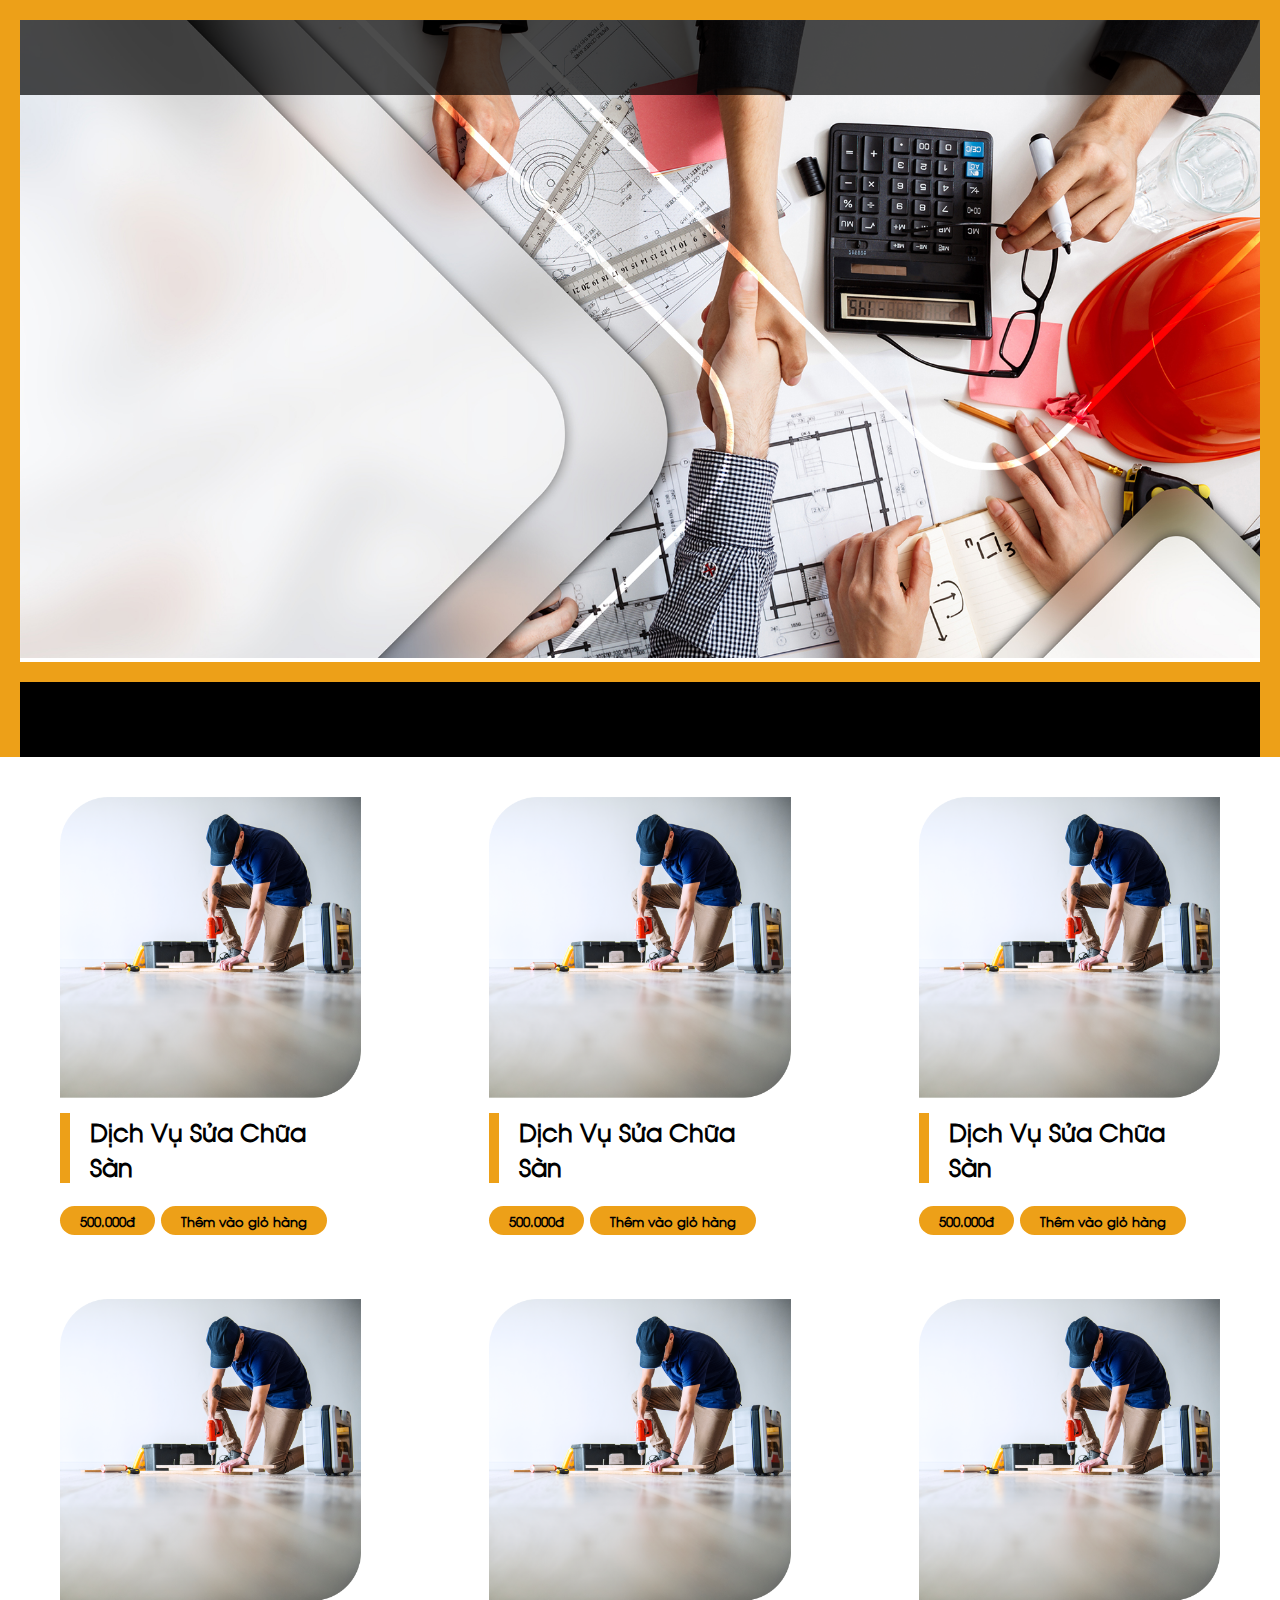
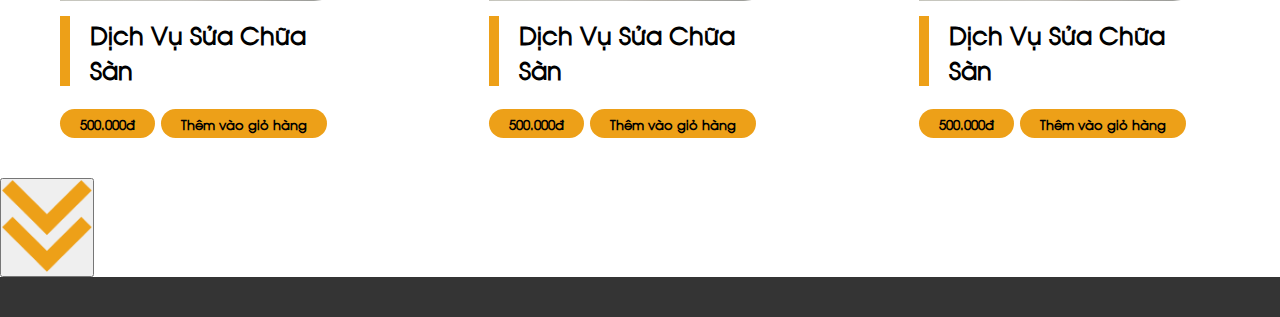
<file: goi-dich-vu.html>
<!doctype html>
<html lang="en">

<head>
    <title>Title</title>
    <!-- Required meta tags -->
    <meta charset="utf-8">
    <meta name="viewport" content="width=device-width, initial-scale=1, shrink-to-fit=no">
    <meta name="description" content="" />
    <meta name="author" content="" />
    <meta name="generator" content="" />
    <link rel='icon' href='images/favicon.ico' type='image/x-icon' />

    <!-- Bootstrap CSS v5.2.1 -->
    <link href="https://cdn.jsdelivr.net/npm/bootstrap@5.2.1/dist/css/bootstrap.min.css" rel="stylesheet"
        integrity="sha384-iYQeCzEYFbKjA/T2uDLTpkwGzCiq6soy8tYaI1GyVh/UjpbCx/TYkiZhlZB6+fzT" crossorigin="anonymous">
    <!-- FontAwesome 6.2.0 CSS -->
    <link rel="stylesheet" href="https://cdnjs.cloudflare.com/ajax/libs/font-awesome/6.2.0/css/all.min.css"
        integrity="sha512-xh6O/CkQoPOWDdYTDqeRdPCVd1SpvCA9XXcUnZS2FmJNp1coAFzvtCN9BmamE+4aHK8yyUHUSCcJHgXloTyT2A=="
        crossorigin="anonymous" referrerpolicy="no-referrer" />
    <!-- owl carousel -->
    <link rel="stylesheet" href="https://cdnjs.cloudflare.com/ajax/libs/OwlCarousel2/2.3.4/assets/owl.carousel.min.css"
        integrity="sha512-tS3S5qG0BlhnQROyJXvNjeEM4UpMXHrQfTGmbQ1gKmelCxlSEBUaxhRBj/EFTzpbP4RVSrpEikbmdJobCvhE3g=="
        crossorigin="anonymous" referrerpolicy="no-referrer" />
    <link rel="stylesheet"
        href="https://cdnjs.cloudflare.com/ajax/libs/OwlCarousel2/2.3.4/assets/owl.theme.default.min.css"
        integrity="sha512-sMXtMNL1zRzolHYKEujM2AqCLUR9F2C4/05cdbxjjLSRvMQIciEPCQZo++nk7go3BtSuK9kfa/s+a4f4i5pLkw=="
        crossorigin="anonymous" referrerpolicy="no-referrer" />

    <link rel="stylesheet" href="./css/style.css">

</head>

<body>
    <header id="header"></header>
    <main>
        <section class="banner">
            <img src="./img/SLIDE 1.jpg" alt="" class="w-100">
        </section>

        <section class="menu"></section>

        <section class="service-grid">
            <div class="service-item">
                <img src="./img/IMAGE SỬA SÀN.png" alt="">
                <h4>dịch vụ sửa chữa sàn</h4>
                <div class="w-100 d-flex flex-wrap justify-content-around align-items-center gap-3">
                    <button type="button">
                        500.000đ
                    </button>
                    <button type="button">
                        Thêm vào giỏ hàng
                    </button>
                </div>
            </div>
            <div class="service-item">
                <img src="./img/IMAGE SỬA SÀN.png" alt="">
                <h4>dịch vụ sửa chữa sàn</h4>
                <div class="w-100 d-flex flex-wrap justify-content-around align-items-center gap-3">
                    <button type="button">
                        500.000đ
                    </button>
                    <button type="button">
                        Thêm vào giỏ hàng
                    </button>
                </div>
            </div>
            <div class="service-item">
                <img src="./img/IMAGE SỬA SÀN.png" alt="">
                <h4>dịch vụ sửa chữa sàn</h4>
                <div class="w-100 d-flex flex-wrap justify-content-around align-items-center gap-3">
                    <button type="button">
                        500.000đ
                    </button>
                    <button type="button">
                        Thêm vào giỏ hàng
                    </button>
                </div>
            </div>
            <div class="service-item">
                <img src="./img/IMAGE SỬA SÀN.png" alt="">
                <h4>dịch vụ sửa chữa sàn</h4>
                <div class="w-100 d-flex flex-wrap justify-content-around align-items-center gap-3">
                    <button type="button">
                        500.000đ
                    </button>
                    <button type="button">
                        Thêm vào giỏ hàng
                    </button>
                </div>
            </div>
            <div class="service-item">
                <img src="./img/IMAGE SỬA SÀN.png" alt="">
                <h4>dịch vụ sửa chữa sàn</h4>
                <div class="w-100 d-flex flex-wrap justify-content-around align-items-center gap-3">
                    <button type="button">
                        500.000đ
                    </button>
                    <button type="button">
                        Thêm vào giỏ hàng
                    </button>
                </div>
            </div>
            <div class="service-item">
                <img src="./img/IMAGE SỬA SÀN.png" alt="">
                <h4>dịch vụ sửa chữa sàn</h4>
                <div class="w-100 d-flex flex-wrap justify-content-around align-items-center gap-3">
                    <button type="button">
                        500.000đ
                    </button>
                    <button type="button">
                        Thêm vào giỏ hàng
                    </button>
                </div>
            </div>
        </section>

        <div class="w-100 d-flex justify-content-center">
            <button class="my-5 mx-auto bg-transparent border-0">
                <img src="./img/ICON XEM THÊM.png" alt="" style="width: 7vw;">
            </button>
        </div>

        <section class="mobileApp"></section>
    </main>
    <footer id="footer"></footer>

    <!-- Jquery -->
    <script src="https://cdnjs.cloudflare.com/ajax/libs/jquery/3.7.0/jquery.min.js"
        integrity="sha512-3gJwYpMe3QewGELv8k/BX9vcqhryRdzRMxVfq6ngyWXwo03GFEzjsUm8Q7RZcHPHksttq7/GFoxjCVUjkjvPdw=="
        crossorigin="anonymous" referrerpolicy="no-referrer"></script>
    <!-- Bootstrap JavaScript Libraries -->
    <script src="https://cdn.jsdelivr.net/npm/@popperjs/core@2.11.6/dist/umd/popper.min.js"
        integrity="sha384-oBqDVmMz9ATKxIep9tiCxS/Z9fNfEXiDAYTujMAeBAsjFuCZSmKbSSUnQlmh/jp3" crossorigin="anonymous">
        </script>

    <!-- owl carousel -->
    <script src="https://cdn.jsdelivr.net/npm/bootstrap@5.2.1/dist/js/bootstrap.min.js"
        integrity="sha384-7VPbUDkoPSGFnVtYi0QogXtr74QeVeeIs99Qfg5YCF+TidwNdjvaKZX19NZ/e6oz" crossorigin="anonymous">
        </script>
    <script src="https://cdnjs.cloudflare.com/ajax/libs/OwlCarousel2/2.3.4/owl.carousel.min.js"
        integrity="sha512-bPs7Ae6pVvhOSiIcyUClR7/q2OAsRiovw4vAkX+zJbw3ShAeeqezq50RIIcIURq7Oa20rW2n2q+fyXBNcU9lrw=="
        crossorigin="anonymous" referrerpolicy="no-referrer"></script>

    <script src="./js/main.js"></script>

    <script type="text/javascript">
        $(document).ready(function () {
            $("#header").load("./layout/_header");
            $("#footer").load("./layout/_footer");
            $(".menu").load("./layout/_menu");
            $(".mobileApp").load("./layout/_mobileApp");
        });
    </script>

</body>

</html>
</file>
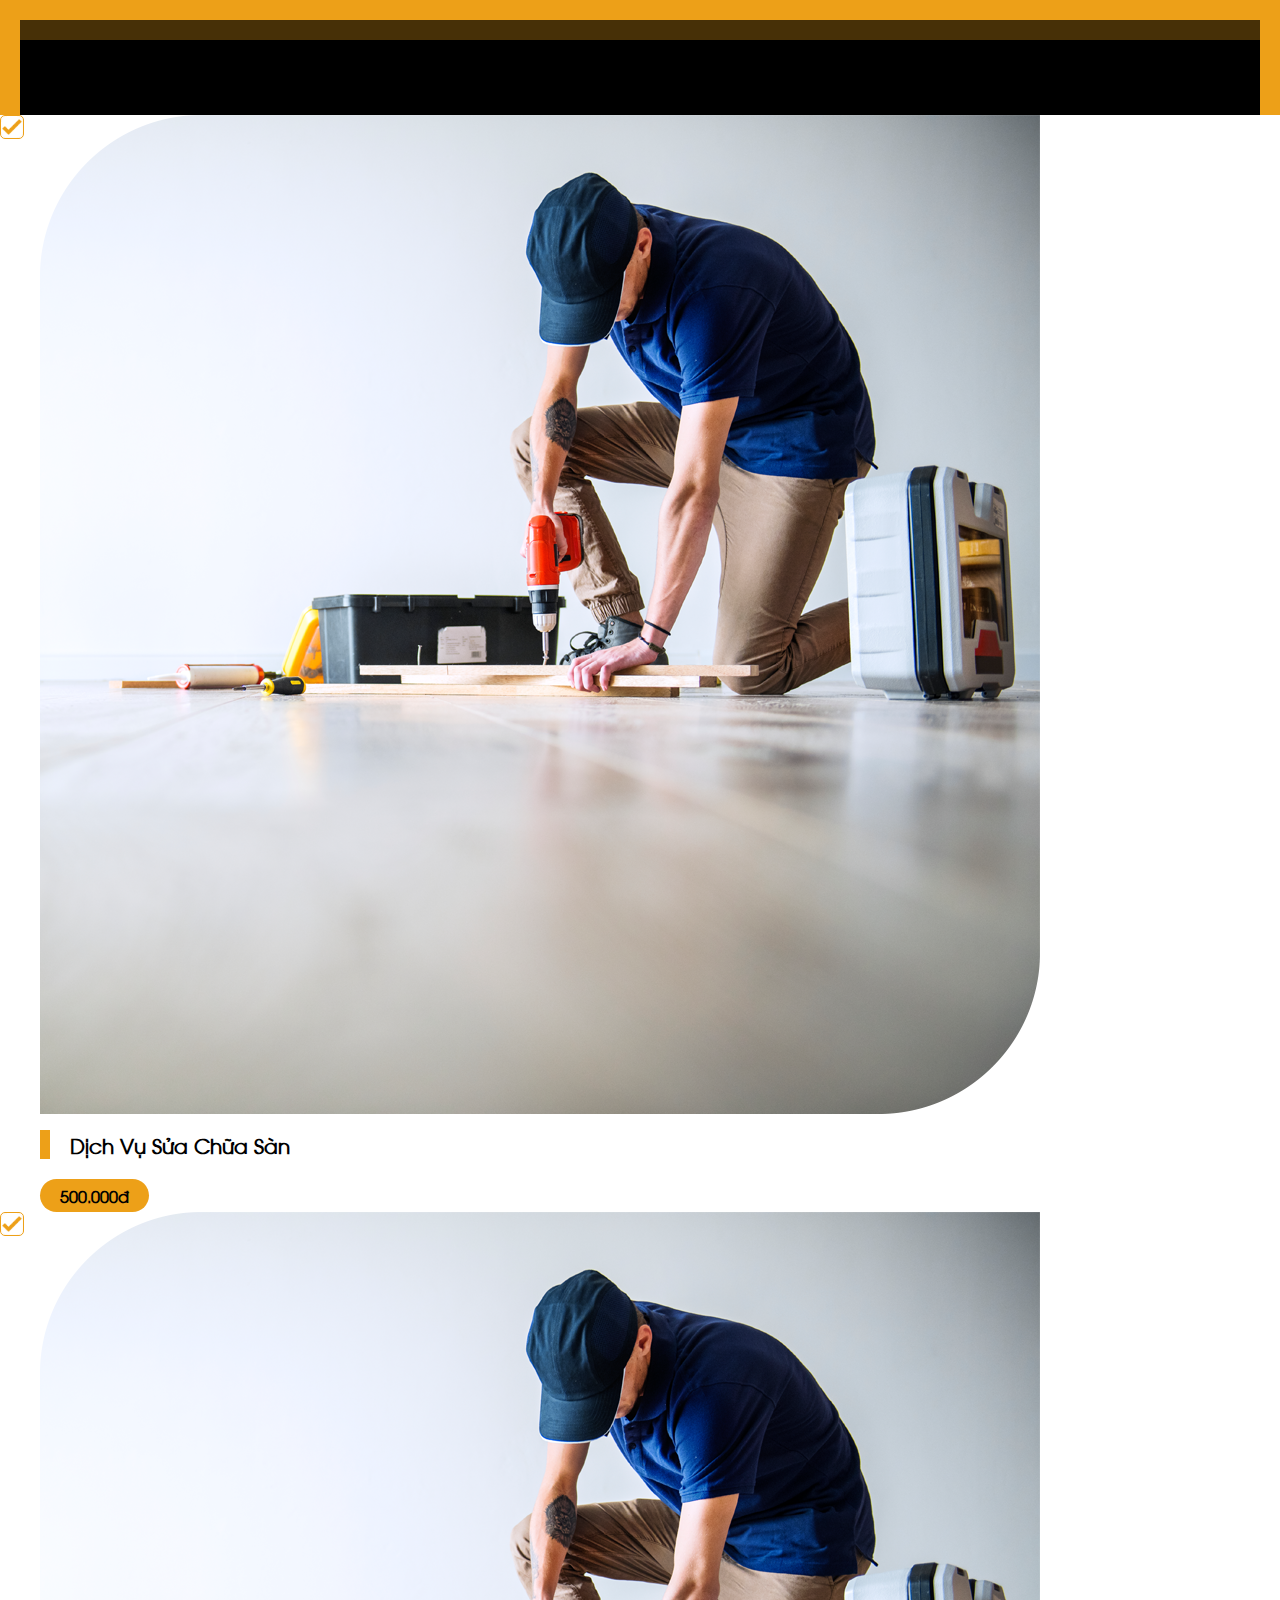
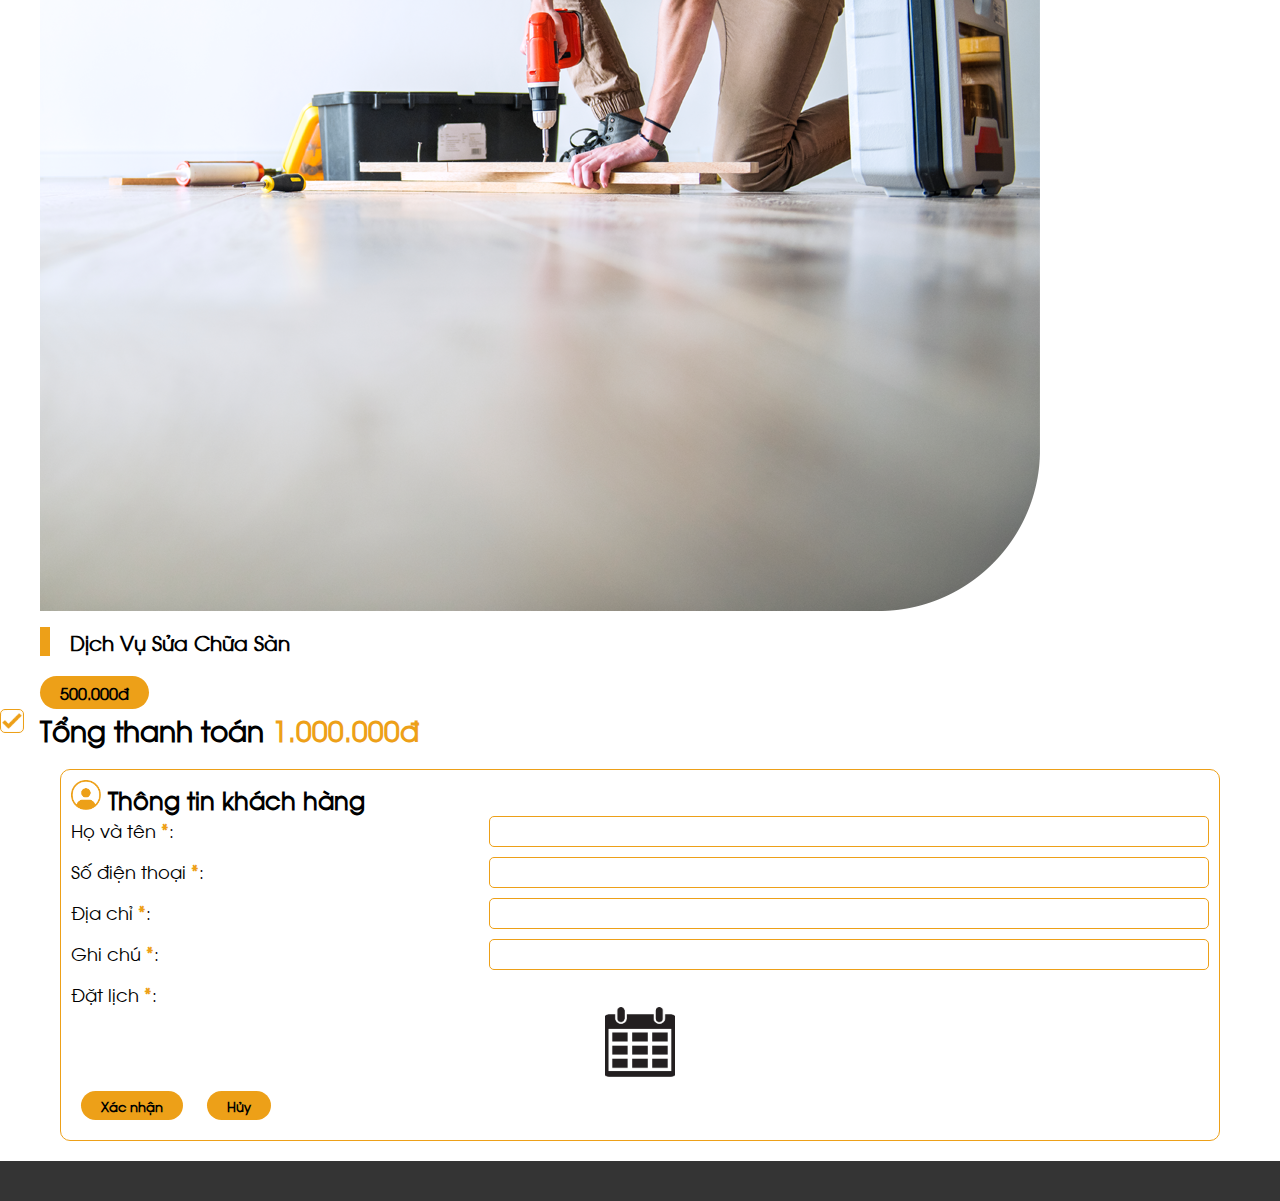
<file: xac-nhan-dich-vu.html>
<!doctype html>
<html lang="en">

<head>
    <title>Title</title>
    <!-- Required meta tags -->
    <meta charset="utf-8">
    <meta name="viewport" content="width=device-width, initial-scale=1, shrink-to-fit=no">
    <meta name="description" content="" />
    <meta name="author" content="" />
    <meta name="generator" content="" />
    <link rel='icon' href='images/favicon.ico' type='image/x-icon' />

    <!-- Bootstrap CSS v5.2.1 -->
    <link href="https://cdn.jsdelivr.net/npm/bootstrap@5.2.1/dist/css/bootstrap.min.css" rel="stylesheet"
        integrity="sha384-iYQeCzEYFbKjA/T2uDLTpkwGzCiq6soy8tYaI1GyVh/UjpbCx/TYkiZhlZB6+fzT" crossorigin="anonymous">
    <!-- FontAwesome 6.2.0 CSS -->
    <link rel="stylesheet" href="https://cdnjs.cloudflare.com/ajax/libs/font-awesome/6.2.0/css/all.min.css"
        integrity="sha512-xh6O/CkQoPOWDdYTDqeRdPCVd1SpvCA9XXcUnZS2FmJNp1coAFzvtCN9BmamE+4aHK8yyUHUSCcJHgXloTyT2A=="
        crossorigin="anonymous" referrerpolicy="no-referrer" />
    <!-- owl carousel -->
    <link rel="stylesheet" href="https://cdnjs.cloudflare.com/ajax/libs/OwlCarousel2/2.3.4/assets/owl.carousel.min.css"
        integrity="sha512-tS3S5qG0BlhnQROyJXvNjeEM4UpMXHrQfTGmbQ1gKmelCxlSEBUaxhRBj/EFTzpbP4RVSrpEikbmdJobCvhE3g=="
        crossorigin="anonymous" referrerpolicy="no-referrer" />
    <link rel="stylesheet"
        href="https://cdnjs.cloudflare.com/ajax/libs/OwlCarousel2/2.3.4/assets/owl.theme.default.min.css"
        integrity="sha512-sMXtMNL1zRzolHYKEujM2AqCLUR9F2C4/05cdbxjjLSRvMQIciEPCQZo++nk7go3BtSuK9kfa/s+a4f4i5pLkw=="
        crossorigin="anonymous" referrerpolicy="no-referrer" />

    <link rel="stylesheet" href="./css/bootstrap-datepicker.min.css">
    <link rel="stylesheet" href="./css/bootstrap-datepicker.standalone.min.css">

    <link rel="stylesheet" href="./css/style.css">

</head>

<body>
    <header id="header"></header>
    <main>
        <!-- banner -->
        <section class="banner"></section>
        <section class="menu"></section>
        <section class="list_choose_service mt-5">
            <div class="container">
                <div class="row clearfix justify-content-center gy-5">
                    <div class="col-6 col-lg-3">
                        <div class="service-wrapper">
                            <div class="checkbox">
                                <input class="check-input" type="checkbox" id="checkbox_1" checked="true">
                                <label class="check-label" for="checkbox_1">
                                    <img src="./img/ICON HÌNH DỊCH VỤ.png" alt="">
                                </label>
                            </div>
                            <div class="service-item">
                                <img src="./img/IMAGE SỬA SÀN.png" alt="">
                                <h4>dịch vụ sửa chữa sàn</h4>
                                <button type="button">
                                    500.000đ
                                </button>
                            </div>
                        </div>
                    </div>
                    <div class="col-6 col-lg-3">
                        <div class="service-wrapper">
                            <div class="checkbox">
                                <input class="check-input" type="checkbox" id="checkbox_2" checked="true">
                                <label class="check-label" for="checkbox_2">
                                    <img src="./img/ICON HÌNH DỊCH VỤ.png" alt="">
                                </label>
                            </div>
                            <div class="service-item">
                                <img src="./img/IMAGE SỬA SÀN.png" alt="">
                                <h4>dịch vụ sửa chữa sàn</h4>
                                <button type="button">
                                    500.000đ
                                </button>
                            </div>
                        </div>
                    </div>
                    <div class="col-12">
                        <div class="service-wrapper justify-content-center">
                            <div class="checkbox">
                                <input class="check-input" type="checkbox" id="checkbox_3" checked="true">
                                <label class="check-label" for="checkbox_1,checkbox_2">
                                    <img src="./img/ICON HÌNH DỊCH VỤ.png" alt="">
                                </label>
                            </div>
                            <h1>
                                Tổng thanh toán
                                <strong class="color_orange">
                                    1.000.000đ
                                </strong>
                            </h1>
                        </div>
                    </div>
                </div>
            </div>
        </section>
        <section class="form-datLich">
            <form class="container-fluid form">
                <div class="row">
                    <div class="col-12">
                        <p class="form-title">
                            <img src="./img/ICON KHÁCH.png" alt="">
                            <strong class="text-capitalize">
                                Thông tin khách hàng
                            </strong>
                        </p>
                    </div>
                    <div class="col-12 col-lg-8 mt-lg-4">
                        <div class="form-row">
                            <label class="fw-bold text-capitalize text-end" for="">
                                Họ và tên <strong class="color_orange">*</strong>:
                            </label>
                            <input type="text" placeholder="">
                        </div>
                        <div class="form-row">
                            <label class="fw-bold text-capitalize text-end" for="">
                                Số điện thoại <strong class="color_orange">*</strong>:
                            </label>
                            <input type="text" placeholder="">
                        </div>
                        <div class="form-row">
                            <label class="fw-bold text-capitalize text-end" for="">
                                Địa chỉ <strong class="color_orange">*</strong>:
                            </label>
                            <input type="address" placeholder="">
                        </div>
                        <div class="form-row">
                            <label class="fw-bold text-capitalize text-end" for="">
                                Ghi chú <strong class="color_orange">*</strong>:
                            </label>
                            <input type="text" placeholder="">
                        </div>
                    </div>
                    <div class="col-12 col-lg-4 mt-lg-4">
                        <p class="text-center fw-bold text-capitalize text-end fs-18">
                            Đặt lịch <strong class="color_orange">*</strong>:
                        </p>
                        <p class="icon-datLich">
                            <label id="label-inputDate" for="inputDate" onclick="showCalendar()">
                                <img src="./img/ICON LỊCH.png" alt="">
                            </label>
                            <input id="inputDate" type="text">
                        </p>
                        <div class="w-100 d-flex justify-content-center align-items-center">
                            <button type="button" class="button">
                                Xác nhận
                            </button>
                            <button type="button" class="button">
                                Hủy
                            </button>
                        </div>
                    </div>
                </div>
            </form>
        </section>
        <section class="mobileApp"></section>
    </main>
    <footer id="footer"></footer>

    <!-- Jquery -->
    <script src="https://cdnjs.cloudflare.com/ajax/libs/jquery/3.7.0/jquery.min.js"
        integrity="sha512-3gJwYpMe3QewGELv8k/BX9vcqhryRdzRMxVfq6ngyWXwo03GFEzjsUm8Q7RZcHPHksttq7/GFoxjCVUjkjvPdw=="
        crossorigin="anonymous" referrerpolicy="no-referrer"></script>

    <script src="./js/bootstrap-datepicker.min.js"></script>

    <!-- Bootstrap JavaScript Libraries -->
    <script src="https://cdn.jsdelivr.net/npm/@popperjs/core@2.11.6/dist/umd/popper.min.js"
        integrity="sha384-oBqDVmMz9ATKxIep9tiCxS/Z9fNfEXiDAYTujMAeBAsjFuCZSmKbSSUnQlmh/jp3" crossorigin="anonymous">
        </script>

    <!-- owl carousel -->
    <script src="https://cdn.jsdelivr.net/npm/bootstrap@5.2.1/dist/js/bootstrap.min.js"
        integrity="sha384-7VPbUDkoPSGFnVtYi0QogXtr74QeVeeIs99Qfg5YCF+TidwNdjvaKZX19NZ/e6oz" crossorigin="anonymous">
        </script>
    <script src="https://cdnjs.cloudflare.com/ajax/libs/OwlCarousel2/2.3.4/owl.carousel.min.js"
        integrity="sha512-bPs7Ae6pVvhOSiIcyUClR7/q2OAsRiovw4vAkX+zJbw3ShAeeqezq50RIIcIURq7Oa20rW2n2q+fyXBNcU9lrw=="
        crossorigin="anonymous" referrerpolicy="no-referrer"></script>

    <script src="./js/main.js"></script>

    <script type="text/javascript">
        $(document).ready(function () {
            $("#header").load("./layout/_header");
            $("#footer").load("./layout/_footer");
            $(".banner").load("./layout/_banner");
            $(".menu").load("./layout/_menu");
            $(".mobileApp").load("./layout/_mobileApp");
        });
    </script>

    <script>
        $('.icon-datLich input').datepicker({});
    </script>

</body>

</html>
</file>
<file: css/style.css>
@charset "UTF-8";
.fs-18 {
  font-size: 1.8rem;
}

@font-face {
  src: url("../font/SVN-Avo.ttf");
  font-family: SVN Avo;
}
* {
  margin: 0;
  padding: 0;
  box-sizing: border-box;
  font-family: SVN Avo;
}

html {
  font-size: 62.5%;
}

body {
  font-size: 1.4rem;
}

a,
a:hover,
a:focus {
  text-decoration: none;
}

button,
button:is(:hover, :focus) {
  outline: none;
  box-shadow: none;
}

ul,
li {
  list-style-type: none;
  -webkit-padding-start: 0;
          padding-inline-start: 0;
}

input,
input:hover,
input:focus {
  outline: none;
}
input::-moz-placeholder, input:hover::-moz-placeholder, input:focus::-moz-placeholder {
  color: #99b0bc;
  font-style: italic;
}
input::placeholder,
input:hover::placeholder,
input:focus::placeholder {
  color: #99b0bc;
  font-style: italic;
}

img {
  max-width: 100%;
}

textarea {
  resize: none;
}
textarea::-moz-placeholder {
  color: #99b0bc;
  font-style: italic;
}
textarea::placeholder {
  color: #99b0bc;
  font-style: italic;
}

.color_orange {
  color: #eda018;
}

.title {
  font-size: 4rem;
  font-weight: bold;
  text-transform: capitalize;
}
.title strong {
  color: #eda018;
}
.title .dots-wrapper {
  margin: 1rem 0 3rem 0;
  display: flex;
  align-items: center;
  gap: 1rem;
}
.title .dots-wrapper i {
  font-size: 2rem;
  color: #eda018;
}
.title .dots-wrapper i:nth-child(2) {
  color: #313131;
}

.content {
  font-size: 2rem;
}

@media (max-width: 1023px) {
  .title {
    width: -moz-max-content;
    width: max-content;
    margin: 0 auto;
    font-size: 2rem;
  }
  .title strong {
    color: #eda018;
  }
  .title .dots-wrapper {
    margin: 1rem 0 3rem 0;
    display: flex;
    align-items: center;
    gap: 1rem;
  }
  .title .dots-wrapper i {
    font-size: 1rem;
    color: #eda018;
  }
  .title .dots-wrapper i:nth-child(2) {
    color: #313131;
  }
  .content {
    font-size: 1.4rem;
  }
}
header {
  height: 75px;
  background-color: rgba(0, 0, 0, 0.7);
  position: fixed;
  top: 2rem;
  left: 2rem;
  right: 2rem;
  z-index: 999;
  padding: 0 4rem;
  display: flex;
  align-items: center;
}
header.header-top {
  top: 0;
  left: 0;
  right: 0;
  background-color: rgb(0, 0, 0);
}
header .navbar {
  width: 100%;
  height: 100%;
}
header .navbar .navbar-brand {
  height: 75px;
  padding: 15px 0;
}
header .navbar .navbar-brand img {
  height: 100%;
  width: auto;
  -o-object-fit: contain;
     object-fit: contain;
}
header .navbar .collapse .navbar-nav .nav-item .nav-link {
  color: #fff;
  font-weight: bold;
  font-size: 2rem;
  text-transform: capitalize;
  padding: 0 2rem;
}
header .navbar .collapse .navbar-nav .nav-item .nav-link:hover, header .navbar .collapse .navbar-nav .nav-item .nav-link.active {
  color: #eda018;
}
header .navbar form .ungDung-button {
  background-color: transparent;
  color: #eda018;
  border: 1px solid #fff;
  border-radius: 5rem;
  padding: 0.5rem 4rem;
  font-weight: bold;
  font-size: 2rem;
}
header .navbar form .ungDung-button:hover {
  background-color: #eda018;
  color: #fff;
  border-color: #eda018;
}

.menu {
  height: 75px;
  padding: 0 4rem;
  background-color: #000;
  border-left: 2rem solid #eda018;
  border-right: 2rem solid #eda018;
}
.menu .navbar {
  height: 100%;
  align-items: center;
  font-size: 2rem;
}
.menu .navbar .danhMuc-button .dropdown-toggle {
  color: #fff;
  background-color: transparent;
  border: none;
  display: flex;
  justify-content: center;
  align-items: center;
}
.menu .navbar .danhMuc-button .dropdown-toggle::after {
  display: none;
}
.menu .navbar .danhMuc-button .dropdown-toggle i {
  color: #eda018;
  font-size: 4rem;
}
.menu .navbar .danhMuc-button .dropdown-toggle strong {
  margin-left: 1rem;
}
.menu .navbar .danhMuc-button .dropdown-menu {
  background-color: #e9e1df;
  border-radius: 1rem;
  padding: 1rem 0;
}
.menu .navbar .danhMuc-button .dropdown-menu::before {
  content: "";
  position: absolute;
  top: -10px;
  left: 1rem;
  border: solid transparent;
  border-width: 0 8px 10px 8px;
  border-color: transparent transparent #e9e1df transparent;
}
.menu .navbar .danhMuc-button .dropdown-menu a {
  width: 100%;
  min-width: -moz-max-content;
  min-width: max-content;
  justify-content: center;
  display: flex;
  align-items: center;
  color: #313131;
  font-size: 2rem;
  padding: 0.5rem 2rem;
  cursor: pointer;
}
.menu .navbar .danhMuc-button .dropdown-menu a img {
  height: 2.4rem;
  margin-right: 0.5rem;
}
.menu .navbar .danhMuc-button .dropdown-menu a span {
  flex: 1;
}
.menu .navbar .danhMuc-button .dropdown-menu a:hover {
  background-color: #99b0bc;
}
.menu .navbar form {
  width: 20vw;
  height: 45px;
  border: 1px solid #eda018;
  border-radius: 1rem;
}
.menu .navbar form button[type=submit] {
  background-color: transparent;
  border: none;
  color: #eda018;
  padding: 0 1rem;
  border-radius: 1rem;
}
.menu .navbar form button[type=submit] i {
  transform: rotateY(180deg);
  font-size: 2.4rem;
}
.menu .navbar form input {
  background-color: transparent;
  border: none;
  border-radius: 1rem;
  padding: 0 1rem;
  color: #fff;
}
.menu .navbar form input::-moz-placeholder {
  font-style: italic;
  color: #fff;
}
.menu .navbar form input::placeholder {
  font-style: italic;
  color: #fff;
}
.menu .navbar .navbar-nav {
  flex-direction: row;
  gap: 3rem;
}
.menu .navbar .navbar-nav .nav-item .nav-link {
  color: #fff;
  text-transform: capitalize;
  cursor: pointer;
}
.menu .navbar .navbar-nav .nav-item .nav-link i {
  color: #eda018;
  margin-right: 0.5rem;
}
.menu .navbar .navbar-nav .nav-item .nav-link i.fa-cart-shopping {
  font-size: 4rem;
}
.menu .navbar .navbar-nav .dropdown .dropdown-toggle::after {
  display: none;
}
.menu .navbar .navbar-nav .dropdown .dropdown-menu {
  width: -moz-max-content;
  width: max-content;
  position: absolute;
  font-size: 1.6rem;
  background-color: #e9e1df;
  border-radius: 1rem;
  padding: 1rem 0;
}
.menu .navbar .navbar-nav .dropdown .dropdown-menu::before {
  content: "";
  position: absolute;
  top: -10px;
  right: 1rem;
  border: solid transparent;
  border-width: 0 8px 10px 8px;
  border-color: transparent transparent #e9e1df transparent;
}
.menu .navbar .navbar-nav .dropdown .dropdown-menu.dropdown-menu-start {
  right: 0;
  left: unset;
}
.menu .navbar .navbar-nav .dropdown .dropdown-menu.ngonNgu-menu img {
  height: 2rem;
  margin-right: 0.5rem;
}
.menu .navbar .navbar-nav .dropdown .dropdown-menu.ngonNgu-menu .dropdown-item:hover {
  background-color: #99b0bc;
}
.menu .navbar .navbar-nav .dropdown .dropdown-menu.shoppingCart-menu {
  width: -moz-max-content;
  width: max-content;
}
.menu .navbar .navbar-nav .dropdown .dropdown-menu.shoppingCart-menu a {
  color: #313131;
}
.menu .navbar .navbar-nav .dropdown .dropdown-menu.shoppingCart-menu .dropdown-items {
  padding: 0.5rem 1rem;
  display: grid;
  grid-template-columns: 3rem 2rem auto;
  grid-gap: 1rem;
}
.menu .navbar .navbar-nav .dropdown .dropdown-menu.shoppingCart-menu .dropdown-items.dropdown--items {
  grid-template-columns: 3rem auto auto;
  grid-gap: 1rem;
}
.menu .navbar .navbar-nav .dropdown .dropdown-menu.shoppingCart-menu .checkbox .check-input {
  display: none;
}
.menu .navbar .navbar-nav .dropdown .dropdown-menu.shoppingCart-menu .checkbox .check-label {
  width: 2.4rem;
  height: 2.4rem;
  border: 1px solid #eda018;
  border-radius: 0.5rem;
  display: block;
  display: flex;
  justify-content: center;
  align-items: center;
}
.menu .navbar .navbar-nav .dropdown .dropdown-menu.shoppingCart-menu .checkbox .check-label img {
  display: none;
}
.menu .navbar .navbar-nav .dropdown .dropdown-menu.shoppingCart-menu .checkbox .check-input:checked ~ .check-label img {
  display: block;
}
.menu .navbar .navbar-nav .dropdown .dropdown-menu.shoppingCart-menu .content {
  font-size: 1.6rem;
}
.menu .navbar .navbar-nav .dropdown .dropdown-menu.shoppingCart-menu .content strong {
  width: -moz-max-content;
  width: max-content;
  display: block;
  border-radius: 5rem;
  padding: 0.3rem 2rem;
  background-color: #eda018;
  text-align: center;
  font-size: 1.4rem;
}
.menu .navbar .navbar-nav .dropdown .dropdown-menu.shoppingCart-menu .w-100.d-flex {
  padding: 0.5rem 1rem;
  display: grid;
  grid-template-columns: 3rem auto;
  grid-gap: 1rem;
}
.menu .navbar .navbar-nav .dropdown .dropdown-menu.shoppingCart-menu .w-100.d-flex button {
  background-color: transparent;
  border: none;
}
.menu .navbar .navbar-nav .dropdown .dropdown-menu.shoppingCart-menu .w-100.d-flex button img {
  width: 3rem;
}

@media (max-width: 1023px) {
  header {
    padding: 0;
  }
  header .navbar .navbar-brand {
    max-width: 70%;
  }
  header .navbar .navbar-toggler {
    color: #eda018;
    font-size: 4rem;
    padding: 0;
  }
  header .navbar .navbar-toggler:hover, header .navbar .navbar-toggler:focus {
    outline: none;
    border: none;
    box-shadow: none;
  }
  header .navbar .collapse {
    background-color: #fff;
    position: absolute;
    top: 100%;
    left: 0;
    right: 0;
  }
  header .navbar .collapse .navbar-nav .nav-item .nav-link {
    color: #313131;
    padding: 0.5rem 2rem;
  }
  header .navbar form {
    padding: 0 2rem;
  }
  header .navbar form .ungDung-button {
    border: 1px solid #eda018;
  }
  .menu .navbar {
    height: 100%;
    align-items: center;
    font-size: 1.4rem;
  }
  .menu .navbar .danhMuc-button .dropdown-toggle {
    color: #fff;
    background-color: transparent;
    border: none;
    display: flex;
    justify-content: center;
    align-items: center;
  }
  .menu .navbar .danhMuc-button .dropdown-toggle::after {
    display: none;
  }
  .menu .navbar .danhMuc-button .dropdown-toggle i {
    color: #eda018;
    font-size: 3rem;
  }
  .menu .navbar .danhMuc-button .dropdown-toggle strong {
    margin-left: 1rem;
    display: none;
  }
  .menu .navbar .danhMuc-button .dropdown-menu {
    background-color: #e9e1df;
    border-radius: 1rem;
    padding: 1rem 0;
  }
  .menu .navbar .danhMuc-button .dropdown-menu::before {
    content: "";
    position: absolute;
    top: -10px;
    left: 1rem;
    border: solid transparent;
    border-width: 0 8px 10px 8px;
    border-color: transparent transparent #e9e1df transparent;
  }
  .menu .navbar .danhMuc-button .dropdown-menu a {
    width: 100%;
    min-width: -moz-max-content;
    min-width: max-content;
    justify-content: center;
    display: flex;
    align-items: center;
    color: #313131;
    font-size: 2rem;
    padding: 0.5rem 2rem;
    cursor: pointer;
  }
  .menu .navbar .danhMuc-button .dropdown-menu a img {
    height: 2.4rem;
    margin-right: 0.5rem;
  }
  .menu .navbar .danhMuc-button .dropdown-menu a span {
    flex: 1;
  }
  .menu .navbar .danhMuc-button .dropdown-menu a:hover {
    background-color: #99b0bc;
  }
  .menu .navbar form {
    display: none !important;
    width: 20vw;
    height: 45px;
    border: 1px solid #eda018;
    border-radius: 1rem;
  }
  .menu .navbar form button[type=submit] {
    background-color: transparent;
    border: none;
    color: #eda018;
    padding: 0 1rem;
    border-radius: 1rem;
  }
  .menu .navbar form button[type=submit] i {
    transform: rotateY(180deg);
    font-size: 2.4rem;
  }
  .menu .navbar form input {
    background-color: transparent;
    border: none;
    border-radius: 1rem;
    padding: 0 1rem;
    color: #fff;
  }
  .menu .navbar form input::-moz-placeholder {
    font-style: italic;
    color: #fff;
  }
  .menu .navbar form input::placeholder {
    font-style: italic;
    color: #fff;
  }
  .menu .navbar .navbar-nav {
    flex-direction: row;
    gap: 3rem;
  }
  .menu .navbar .navbar-nav .nav-item {
    align-items: center;
    display: flex;
  }
  .menu .navbar .navbar-nav .nav-item .nav-link {
    color: #fff;
    text-transform: capitalize;
    cursor: pointer;
  }
  .menu .navbar .navbar-nav .nav-item .nav-link i {
    color: #eda018;
    margin-right: 0.5rem;
  }
  .menu .navbar .navbar-nav .nav-item .nav-link i.fa-cart-shopping {
    font-size: 3rem;
  }
  .menu .navbar .navbar-nav .dropdown .dropdown-toggle::after {
    display: none;
  }
  .menu .navbar .navbar-nav .dropdown .dropdown-menu {
    width: -moz-max-content;
    width: max-content;
    position: absolute;
    font-size: 1.6rem;
    background-color: #e9e1df;
    border-radius: 1rem;
    padding: 1rem 0;
  }
  .menu .navbar .navbar-nav .dropdown .dropdown-menu::before {
    content: "";
    position: absolute;
    top: -10px;
    right: 1rem;
    border: solid transparent;
    border-width: 0 8px 10px 8px;
    border-color: transparent transparent #e9e1df transparent;
  }
  .menu .navbar .navbar-nav .dropdown .dropdown-menu.dropdown-menu-start {
    right: 0;
    left: unset;
  }
  .menu .navbar .navbar-nav .dropdown .dropdown-menu.ngonNgu-menu img {
    height: 2rem;
    margin-right: 0.5rem;
  }
  .menu .navbar .navbar-nav .dropdown .dropdown-menu.ngonNgu-menu .dropdown-item:hover {
    background-color: #99b0bc;
  }
  .menu .navbar .navbar-nav .dropdown .dropdown-menu.shoppingCart-menu {
    width: -moz-max-content;
    width: max-content;
  }
  .menu .navbar .navbar-nav .dropdown .dropdown-menu.shoppingCart-menu a {
    color: #313131;
  }
  .menu .navbar .navbar-nav .dropdown .dropdown-menu.shoppingCart-menu .dropdown-items {
    padding: 0.5rem 1rem;
    display: grid;
    grid-template-columns: 3rem 2rem auto;
    grid-gap: 1rem;
  }
  .menu .navbar .navbar-nav .dropdown .dropdown-menu.shoppingCart-menu .dropdown-items.dropdown--items {
    grid-template-columns: 3rem auto auto;
    grid-gap: 1rem;
  }
  .menu .navbar .navbar-nav .dropdown .dropdown-menu.shoppingCart-menu .checkbox .check-input {
    display: none;
  }
  .menu .navbar .navbar-nav .dropdown .dropdown-menu.shoppingCart-menu .checkbox .check-label {
    width: 2.4rem;
    height: 2.4rem;
    border: 1px solid #eda018;
    border-radius: 0.5rem;
    display: block;
    display: flex;
    justify-content: center;
    align-items: center;
  }
  .menu .navbar .navbar-nav .dropdown .dropdown-menu.shoppingCart-menu .checkbox .check-label img {
    display: none;
  }
  .menu .navbar .navbar-nav .dropdown .dropdown-menu.shoppingCart-menu .checkbox .check-input:checked ~ .check-label img {
    display: block;
  }
  .menu .navbar .navbar-nav .dropdown .dropdown-menu.shoppingCart-menu .content {
    font-size: 1.6rem;
  }
  .menu .navbar .navbar-nav .dropdown .dropdown-menu.shoppingCart-menu .content strong {
    width: -moz-max-content;
    width: max-content;
    display: block;
    border-radius: 5rem;
    padding: 0.3rem 2rem;
    background-color: #eda018;
    text-align: center;
    font-size: 1.4rem;
  }
  .menu .navbar .navbar-nav .dropdown .dropdown-menu.shoppingCart-menu .w-100.d-flex {
    padding: 0.5rem 1rem;
    display: grid;
    grid-template-columns: 3rem auto;
    grid-gap: 1rem;
  }
  .menu .navbar .navbar-nav .dropdown .dropdown-menu.shoppingCart-menu .w-100.d-flex button {
    background-color: transparent;
    border: none;
  }
  .menu .navbar .navbar-nav .dropdown .dropdown-menu.shoppingCart-menu .w-100.d-flex button img {
    width: 3rem;
  }
}
#footer {
  background-color: #343434;
  color: #fff;
  padding: 2rem 4rem;
  display: flex;
  justify-content: space-between;
  align-items: center;
  gap: 2rem;
}
#footer ul li {
  color: #fff;
  display: flex;
  align-items: center;
  margin-bottom: 0.5rem;
}
#footer ul li a {
  display: flex;
  align-items: center;
}
#footer ul li i {
  width: 2rem;
  color: #eda018;
}
#footer ul li span {
  color: #fff;
}
#footer .footer_outlink {
  display: flex;
  align-items: center;
  gap: 2rem;
}
#footer .footer_outlink a {
  font-size: 2.4rem;
  color: #eda018;
}

@media (max-width: 1023px) {
  #footer .wrapper {
    width: 100%;
    justify-content: center;
  }
  #footer ul {
    width: 100%;
  }
  #footer ul li a {
    align-items: flex-start;
  }
  #footer ul li i {
    margin-right: 0.5rem;
    padding-top: 0.3rem;
  }
  #footer ul li span {
    flex: 1;
  }
}
@media (max-width: 540px) {
  #footer {
    flex-direction: column;
  }
}
.banner {
  width: 100%;
  border: 2rem solid #eda018;
}
.banner .carousel .carousel-indicators {
  position: relative;
  margin: 4rem auto;
}
.banner .carousel .carousel-indicators [data-bs-target] {
  width: 2rem;
  height: 2rem;
  background-color: #fff;
  border-radius: 100%;
  margin: 0 1.5rem;
  opacity: 1;
}
.banner .carousel .carousel-indicators .active {
  background-color: #eda018;
}
.banner .carousel .carousel-inner img {
  width: 100%;
  height: calc(100vh - 4rem);
  -o-object-fit: cover;
     object-fit: cover;
}
.banner .carousel .carousel-inner .carousel-caption {
  position: absolute;
  top: 50%;
  left: 10%;
  right: unset;
  transform: translateY(-25%);
  text-align: center;
}
.banner .carousel .carousel-inner .carousel-caption h3 {
  font-weight: bold;
  font-size: calc(2rem + 1.5vw);
  color: #eda018;
  text-transform: uppercase;
}
.banner .carousel .carousel-inner .carousel-caption P {
  font-weight: bold;
  font-size: calc(1rem + 1vw);
  color: #fff;
  text-transform: capitalize;
}
.banner .carousel .carousel-inner .carousel-caption .khamPha-button {
  display: inline-block;
  padding: 0.5rem 4rem;
  background-color: #eda018;
  color: #fff;
  font-size: calc(1rem + 1vw);
  font-weight: bold;
  border-radius: 5rem;
  text-transform: capitalize;
}

@media (max-width: 1023px) {
  .banner .carousel .carousel-indicators {
    margin: 2rem auto;
  }
  .banner .carousel .carousel-inner img {
    height: calc(70vw - 4rem);
  }
  .banner .carousel .carousel-inner .carousel-caption h3 {
    font-size: calc(2rem + 1vw);
  }
  .banner .carousel .carousel-inner .carousel-caption P {
    font-size: calc(1rem + 0.5vw);
  }
  .banner .carousel .carousel-inner .carousel-caption .khamPha-button {
    font-size: calc(1rem + 0.5vw);
  }
}
main {
  width: 100%;
}
main .index-aboutUs {
  width: 100%;
  padding: 2rem 4rem 0 4rem;
  border-left: 2rem solid #eda018;
  border-right: 2rem solid #eda018;
  display: grid;
  grid-template-columns: 60% 30%;
  justify-content: space-between;
}
main .index-aboutUs .img-wrapper {
  position: relative;
}
main .index-aboutUs .img-wrapper img {
  transform: translateY(-12rem);
}
main .whyChooseUs .title {
  width: 100%;
  border-left: 2rem solid #eda018;
  border-right: 2rem solid #eda018;
}
main .whyChooseUs .whyChooseUs-wrapper {
  padding: 0 0 0 4rem;
  display: grid;
  grid-template-columns: 30% 60%;
  justify-content: space-between;
  align-items: center;
}
main .whyChooseUs .whyChooseUs-wrapper .whyChooseUs-content {
  position: relative;
  background-color: #eda018;
  padding: 2rem 6rem 2rem 2rem;
}
main .whyChooseUs .whyChooseUs-wrapper .whyChooseUs-content::before {
  content: "";
  width: 2rem;
  height: 50%;
  position: absolute;
  top: 50%;
  right: 0;
  transform: translateY(-50%);
  background-color: #313131;
}
main .whyChooseUs .whyChooseUs-wrapper .whyChooseUs-content ul li {
  position: relative;
}
main .whyChooseUs .whyChooseUs-wrapper .whyChooseUs-content ul li h2 {
  font-size: 3rem;
}
main .whyChooseUs .whyChooseUs-wrapper .whyChooseUs-content ul li::before {
  content: "\f0da";
  font-family: "Font Awesome 6 Free";
  -webkit-font-smoothing: antialiased;
  display: var(--fa-display, inline-block);
  font-style: normal;
  font-variant: normal;
  line-height: 1;
  text-rendering: auto;
  font-weight: 900;
  font-size: 4rem;
  color: #313131;
  position: absolute;
  left: 0;
  top: -5px;
  transform: translateX(-7rem);
}
main .whyChooseUs .whyChooseUs-wrapper .whyChooseUs-content ul li::after {
  content: "\f0da";
  font-family: "Font Awesome 6 Free";
  -webkit-font-smoothing: antialiased;
  display: var(--fa-display, inline-block);
  font-style: normal;
  font-variant: normal;
  line-height: 1;
  text-rendering: auto;
  font-weight: 900;
  font-size: 4rem;
  color: #eda018;
  position: absolute;
  left: 0;
  top: -5px;
  transform: translateX(-5rem);
}
main .index-service .index-service-wrapper {
  padding: 4rem;
  background-image: url("./../img/IMAGE 4.png");
  background-position: bottom;
  background-size: cover;
  background-repeat: no-repeat;
  display: grid;
  grid-template-columns: repeat(2, 40rem);
  justify-content: center;
  grid-column-gap: 10vw;
}
main .index-service .index-service-wrapper .service-wrapper .img-wrapper {
  width: 100%;
}
main .index-service .index-service-wrapper .service-wrapper .img-wrapper img {
  width: 100%;
  height: 100%;
  -o-object-fit: cover;
     object-fit: cover;
  border-radius: 2rem 0 2rem 0;
}
main .index-service .index-service-wrapper .service-wrapper p {
  width: -moz-max-content;
  width: max-content;
  border-left: 10px solid #eda018;
  padding-left: 2rem;
  font-size: 2rem;
  color: #313131;
}
main .index-service .xemThem-btn {
  width: -moz-max-content;
  width: max-content;
  margin-top: 4rem;
  margin-bottom: 4rem;
  padding: 0.5rem 2rem;
  border-radius: 5rem;
  color: #fff;
  background-color: #eda018;
  grid-column: 1/-1;
  font-size: 2rem;
}
main .mobileApp .mobileApp-wrapper {
  background-image: url("./../img/IMAGE NỀN ỨNG DỤNG.png");
  background-position: bottom;
  background-size: cover;
  background-repeat: no-repeat;
}
main .mobileApp .mobileApp-content img {
  width: 65%;
  margin-bottom: 2rem;
}
main .mobileApp .mobileApp-content ul li {
  display: grid;
  grid-template-columns: 5rem auto;
  align-items: center;
  gap: 1rem;
  margin-bottom: 0.5rem;
}
main .mobileApp .mobileApp-content ul li img {
  width: 100%;
  height: 100%;
  -o-object-fit: contain;
     object-fit: contain;
}
main .mobileApp .mobileApp-content ul li i {
  color: #eda018;
  text-align: right;
}
main .mobileApp .mobileApp-content ul li p {
  margin-bottom: 0;
}
main .mobileApp .mobileApp-content a {
  padding: 0.5rem 2rem;
  text-align: center;
  background-color: #eda018;
  color: #fff;
  border-radius: 5rem;
}
main .dichVu {
  padding: 2rem 4rem;
  border-left: 2rem solid #eda018;
  border-right: 2rem solid #eda018;
  display: flex;
  justify-content: space-between;
  gap: 2rem;
}
main .dichVu img {
  margin-top: -12rem;
  width: 30%;
}
main .dichVu .content {
  flex: 1;
}
main .dichVu-1 {
  padding: 2rem 6rem;
  display: flex;
  justify-content: space-between;
  gap: 4rem;
}
main .dichVu-1 img {
  margin-top: -12rem;
  width: 30%;
}
main .dichVu-1 .content {
  flex: 1;
}
main .dichVu-1 .content .list_content {
  width: 100%;
  height: 100%;
  display: grid;
  grid-template-columns: repeat(2, 1fr);
  align-items: stretch;
}
main .dichVu-1 .content .list_content .list_content-item {
  display: flex;
  align-items: center;
}
main .dichVu-1 .content .list_content .list_content-item i {
  font-size: 4rem;
  flex-basis: 2rem;
}
main .dichVu-1 .content .list_content .list_content-item i.color_orange {
  margin-right: 2rem;
}
main .dichVu-1 .content .list_content .list_content-item span {
  font-weight: bold;
  text-transform: capitalize;
  font-style: italic;
}
main .service-grid {
  width: 100%;
  padding: 4rem 6rem;
  display: grid;
  grid-template-columns: repeat(3, 1fr);
  grid-row-gap: 5vw;
  grid-column-gap: 10vw;
}
main .service-grid .service-item {
  text-transform: capitalize;
  font-size: 2rem;
}
main .service-grid .service-item h4 {
  font-size: 2.4rem;
  margin: 1rem 0 2rem 0;
  font-weight: bold;
  border-left: 10px solid #eda018;
  padding: 0 2rem;
}
main .service-grid .service-item button {
  background-color: #eda018;
  border-radius: 5rem;
  font-weight: bold;
  padding: 0.5rem 2rem;
  border: none;
}
main .list_choose_service .service-wrapper {
  width: 100%;
  display: grid;
  grid-template-columns: 3rem auto;
  grid-gap: 1rem;
}
main .list_choose_service .service-wrapper .checkbox {
  cursor: pointer;
}
main .list_choose_service .service-wrapper .checkbox .check-input {
  display: none;
}
main .list_choose_service .service-wrapper .checkbox .check-label {
  width: 2.4rem;
  height: 2.4rem;
  border: 1px solid #eda018;
  border-radius: 0.5rem;
  display: block;
  display: flex;
  justify-content: center;
  align-items: center;
  cursor: pointer;
}
main .list_choose_service .service-wrapper .checkbox .check-label img {
  display: none;
  cursor: pointer;
}
main .list_choose_service .service-wrapper .checkbox .check-input:checked ~ .check-label img {
  display: block;
}
main .list_choose_service .service-wrapper .service-item {
  text-transform: capitalize;
  font-size: 2rem;
  -webkit-user-select: none;
     -moz-user-select: none;
          user-select: none;
}
main .list_choose_service .service-wrapper .service-item h4 {
  font-size: 2rem;
  margin: 1rem 0 2rem 0;
  font-weight: bold;
  border-left: 10px solid #eda018;
  padding: 0 2rem;
}
main .list_choose_service .service-wrapper .service-item button {
  background-color: #eda018;
  border-radius: 5rem;
  font-weight: bold;
  padding: 0.5rem 2rem;
  border: none;
  font-size: 1.6rem;
}
main .form-datLich {
  padding: 2rem 6rem;
}
main .form-datLich .form {
  padding: 1rem;
  border: 1px solid #eda018;
  border-radius: 1rem;
}
main .form-datLich .form .form-title {
  font-size: 2.4rem;
  margin-bottom: 0;
}
main .form-datLich .form .form-title img {
  height: 3rem;
}
main .form-datLich .form .form-row {
  width: 100%;
  display: grid;
  grid-template-columns: 35% auto;
  grid-gap: 2rem;
  margin-bottom: 1rem;
}
main .form-datLich .form .form-row label {
  font-size: 1.8rem;
}
main .form-datLich .form .form-row input {
  width: 100%;
  border: 1px solid #eda018;
  border-radius: 0.5rem;
  padding: 0.5rem 1.2rem;
}
main .form-datLich .form .form-row input::-moz-placeholder {
  font-style: italic;
}
main .form-datLich .form .form-row input::placeholder {
  font-style: italic;
}
main .form-datLich .form .icon-datLich {
  position: relative;
  text-align: center;
}
main .form-datLich .form .icon-datLich label {
  z-index: 1;
  position: relative;
}
main .form-datLich .form .icon-datLich label img {
  width: 7rem;
  height: 7rem;
  -o-object-fit: cover;
     object-fit: cover;
}
main .form-datLich .form .icon-datLich input {
  width: 7rem;
  height: 7rem;
  z-index: 0;
  position: absolute;
  top: 0;
  left: 50%;
  transform: translateX(-50%);
  bottom: 0;
  border: none;
  background-color: transparent;
  color: transparent;
}
main .form-datLich .form .button {
  width: -moz-max-content;
  width: max-content;
  font-weight: bold;
  border: none;
  background-color: #eda018;
  border-radius: 5rem;
  padding: 0.5rem 2rem;
  margin: 1rem;
}
main .news {
  padding: 2rem 6rem;
}
main .news .card {
  background-color: #fff;
  border-radius: 1rem;
  border: 1px solid #313131;
}
main .news .card .card-img-top {
  width: 100%;
  height: 20rem;
  -o-object-fit: cover;
     object-fit: cover;
  border-radius: 1rem;
}
main .news .card .card-title {
  font-weight: bold;
  font-size: 2.4rem;
  color: #313131;
}
main .news .card .card-time {
  color: #99b0bc;
  font-size: 1.4rem;
  font-style: italic;
}
main .news .card .card-content {
  height: 6rem;
  display: -webkit-box;
  text-overflow: ellipsis;
  word-wrap: break-word;
  overflow: hidden;
  -webkit-box-orient: vertical;
  -webkit-line-clamp: 3;
  -moz-line-clamp: 3;
  color: #313131;
}
main .news .card:hover {
  border: 1px solid #eda018;
}
main .news .card:hover .card-title {
  color: #eda018;
  transition: color 0.7s;
}
main .news-detail {
  padding: 2rem 6rem;
  font-size: 1.6rem;
  color: #313131;
}
main .news-detail-head {
  font-weight: bold;
  font-size: 3rem;
}
main .news-detail-time {
  font-weight: bold;
  color: #eda018;
}
main .news-detail-title {
  font-weight: bold;
  font-size: 2rem;
}
main .news-detail-shortContent {
  font-weight: bold;
}
main .news-detail-img {
  width: 86%;
  display: block;
  margin: 1rem auto;
}
main .news-detail-imgContent {
  font-weight: bold;
  color: #eda018;
  text-align: center;
}
main .news-detail-writeBy {
  margin: 2rem 0;
  font-style: italic;
  font-weight: bold;
  text-align: right;
  color: #eda018;
}
main .news-carousel {
  padding: 2rem 6rem;
}
main .news-carousel .card {
  background-color: #fff;
  border-radius: 1rem;
  border: 1px solid #313131;
}
main .news-carousel .card .card-img-top {
  width: 100%;
  height: 20rem;
  -o-object-fit: cover;
     object-fit: cover;
  border-radius: 1rem;
}
main .news-carousel .card .card-title {
  font-weight: bold;
  font-size: 2.4rem;
  color: #313131;
}
main .news-carousel .card .card-time {
  color: #99b0bc;
  font-size: 1.4rem;
  font-style: italic;
}
main .news-carousel .card .card-content {
  height: 6rem;
  display: -webkit-box;
  text-overflow: ellipsis;
  word-wrap: break-word;
  overflow: hidden;
  -webkit-box-orient: vertical;
  -webkit-line-clamp: 3;
  -moz-line-clamp: 3;
  color: #313131;
}
main .news-carousel .card:hover {
  border: 1px solid #eda018;
}
main .news-carousel .card:hover .card-title {
  color: #eda018;
  transition: color 0.7s;
}
main .contact {
  width: 100%;
  padding: 2rem 6rem;
  display: grid;
  grid-template-columns: 30% 70%;
  grid-gap: 2rem;
  justify-content: space-between;
}
main .contact .contact-wrapper {
  position: relative;
}
main .contact .contact-wrapper.contact-left {
  margin-top: -12rem;
}
main .contact .contact-wrapper.contact-left .title {
  font-size: 3rem;
}
main .contact .contact-wrapper.contact-left p {
  font-size: 2rem;
}
main .contact .contact-wrapper.contact-left p a {
  display: inline-flex;
  justify-content: center;
  align-items: center;
  gap: 0.5rem;
  padding: 0.5rem 1rem;
  border-radius: 0.5rem;
  background-color: #313131;
  color: #eda018;
  font-weight: bold;
}
main .contact .contact-wrapper.contact-left p a img {
  height: 2.4rem;
}
main .contact .contact-wrapper.contact-right .contact-form {
  width: 100%;
}
main .contact .contact-wrapper.contact-right .contact-form .form-row {
  width: 100%;
  margin-bottom: 1rem;
  display: grid;
  grid-template-columns: 20rem auto;
  grid-gap: 2rem 1rem;
}
main .contact .contact-wrapper.contact-right .contact-form .form-row .form-label {
  padding-top: 0.3rem;
  font-weight: bold;
  font-size: 2rem;
  text-align: right;
}
main .contact .contact-wrapper.contact-right .contact-form .form-row .form-label span {
  color: #eda018;
}
main .contact .contact-wrapper.contact-right .contact-form .form-row .form-input,
main .contact .contact-wrapper.contact-right .contact-form .form-row .form-textarea {
  flex: 1;
  width: 100%;
  min-width: none;
  height: 4rem;
  padding: 0.5rem 1rem;
  font-size: 2rem;
  border-radius: 1rem;
  border: 2px solid #eda018;
}
main .contact .contact-wrapper.contact-right .contact-form .form-row .form-textarea {
  height: 12rem;
}
main .contact .contact-wrapper.contact-right .contact-form .button {
  color: #313131;
  background-color: #eda018;
  padding: 0.5rem 4rem;
  border: none;
  border-radius: 5rem;
  font-size: 2rem;
  font-weight: bold;
  margin: 1rem;
}

@media (min-width: 320px) and (max-width: 1023px) {
  main .index-aboutUs {
    display: flex;
    flex-direction: column-reverse;
    gap: 2rem;
  }
  main .index-aboutUs .img-wrapper {
    width: 50%;
    margin: 0 auto;
    margin-top: -12rem;
  }
  main .index-aboutUs .img-wrapper img {
    transform: translateY(0);
  }
  main .whyChooseUs .title .col-12.col-lg-6 {
    width: -moz-max-content;
    width: max-content;
    margin: 0 auto;
  }
  main .whyChooseUs .whyChooseUs-wrapper {
    padding: 0 0 0 0;
    display: flex;
    flex-direction: column;
    gap: 2rem;
  }
  main .whyChooseUs .whyChooseUs-wrapper .img-wrapper {
    width: 50%;
    margin: 0 auto;
  }
  main .whyChooseUs .whyChooseUs-wrapper .whyChooseUs-content {
    margin-left: 6rem;
  }
  main .whyChooseUs .whyChooseUs-wrapper .whyChooseUs-content ul li h2 {
    font-size: 1.8rem;
  }
  main .index-service .index-service-wrapper {
    display: flex;
    flex-wrap: wrap;
  }
  main .index-service .index-service-wrapper .service-wrapper {
    width: 20rem;
  }
  main .index-service .index-service-wrapper .service-wrapper p {
    font-size: 1.6rem;
  }
  main .index-service .index-service-wrapper .xemThem-btn {
    flex: unset;
    min-width: 50%;
    font-size: 1.6rem;
  }
  main .mobileApp .mobileApp-wrapper {
    background-position: top;
    background-size: contain;
  }
  main .mobileApp .mobileApp-content img {
    width: 65%;
    margin-bottom: 2rem;
  }
  main .mobileApp .mobileApp-content a {
    margin: 0 1rem;
  }
  main .dichVu {
    flex-direction: column;
  }
  main .dichVu img {
    width: 50%;
    margin: 0 auto;
    margin-top: -12rem;
  }
  main .dichVu-1 {
    flex-direction: column-reverse;
  }
  main .dichVu-1 img {
    width: 50%;
    margin: 0 auto;
  }
  main .dichVu-1 .content .list_content .list_content-item {
    margin: 1rem 0;
  }
  main .dichVu-1 .content .list_content .list_content-item i {
    font-size: 3rem;
    flex-basis: 2rem;
  }
  main .dichVu-1 .content .list_content .list_content-item i.color_orange {
    margin-right: 1rem;
  }
  main .service-grid {
    padding: 4rem 2rem;
    grid-template-columns: repeat(2, 40vw);
  }
  main .service-grid .service-item {
    font-size: 1.4rem;
  }
  main .service-grid .service-item h4 {
    font-size: 1.6rem;
  }
  main .service-grid .service-item button {
    border-radius: 1rem;
  }
  main .list_choose_service .service-wrapper .service-item {
    font-size: 1.6rem;
  }
  main .list_choose_service .service-wrapper .service-item h4 {
    font-size: 1.6rem;
  }
  main .list_choose_service .service-wrapper .service-item button {
    font-size: 1.4rem;
  }
  main .form-datLich .form .form-title {
    margin-bottom: 1rem;
    text-align: center;
  }
  main .news {
    padding: 2rem;
  }
  main .news .card {
    border-radius: 1rem;
  }
  main .news .card .card-img-top {
    height: 30vw;
  }
  main .news .card .card-title {
    font-size: 2rem;
  }
  main .news .card .card-time {
    font-size: 1.4rem;
  }
  main .news .card .card-content {
    height: 6.3rem;
    font-size: 1.4rem;
  }
  main .news-detail {
    padding: 2rem 4rem;
    font-size: 1.4rem;
  }
  main .news-detail-head {
    font-size: 2rem;
  }
  main .news-detail-title {
    font-weight: bold;
    font-size: 1.6rem;
  }
  main .contact {
    width: 100%;
    padding: 2rem;
    display: grid;
    grid-template-columns: repeat(1, 1fr);
    grid-gap: 2rem;
    justify-content: space-between;
  }
  main .contact .contact-wrapper {
    position: relative;
  }
  main .contact .contact-wrapper.contact-left {
    margin-top: -12rem;
  }
  main .contact .contact-wrapper.contact-left img {
    display: block;
    width: 50%;
    margin: auto;
  }
  main .contact .contact-wrapper.contact-left .title {
    font-size: 2rem;
  }
  main .contact .contact-wrapper.contact-left p {
    font-size: 2rem;
    text-align: center;
  }
  main .contact .contact-wrapper.contact-left p a {
    display: inline-flex;
    justify-content: center;
    align-items: center;
    gap: 0.5rem;
    padding: 0.5rem 1rem;
    border-radius: 0.5rem;
    background-color: #313131;
    color: #eda018;
    font-weight: bold;
  }
  main .contact .contact-wrapper.contact-left p a img {
    width: auto;
    height: 2.4rem;
  }
  main .contact .contact-wrapper.contact-right .contact-form {
    width: 100%;
  }
  main .contact .contact-wrapper.contact-right .contact-form .form-row {
    grid-template-columns: 1fr;
  }
  main .contact .contact-wrapper.contact-right .contact-form .form-row .form-label {
    text-align: left;
    margin-bottom: 0;
  }
  main .contact .contact-wrapper.contact-right .contact-form .form-row .form-input,
  main .contact .contact-wrapper.contact-right .contact-form .form-row .form-textarea {
    height: 5rem;
    font-size: 1.8rem;
  }
  main .contact .contact-wrapper.contact-right .contact-form .form-row .form-textarea {
    height: 12rem;
  }
}
</file>
